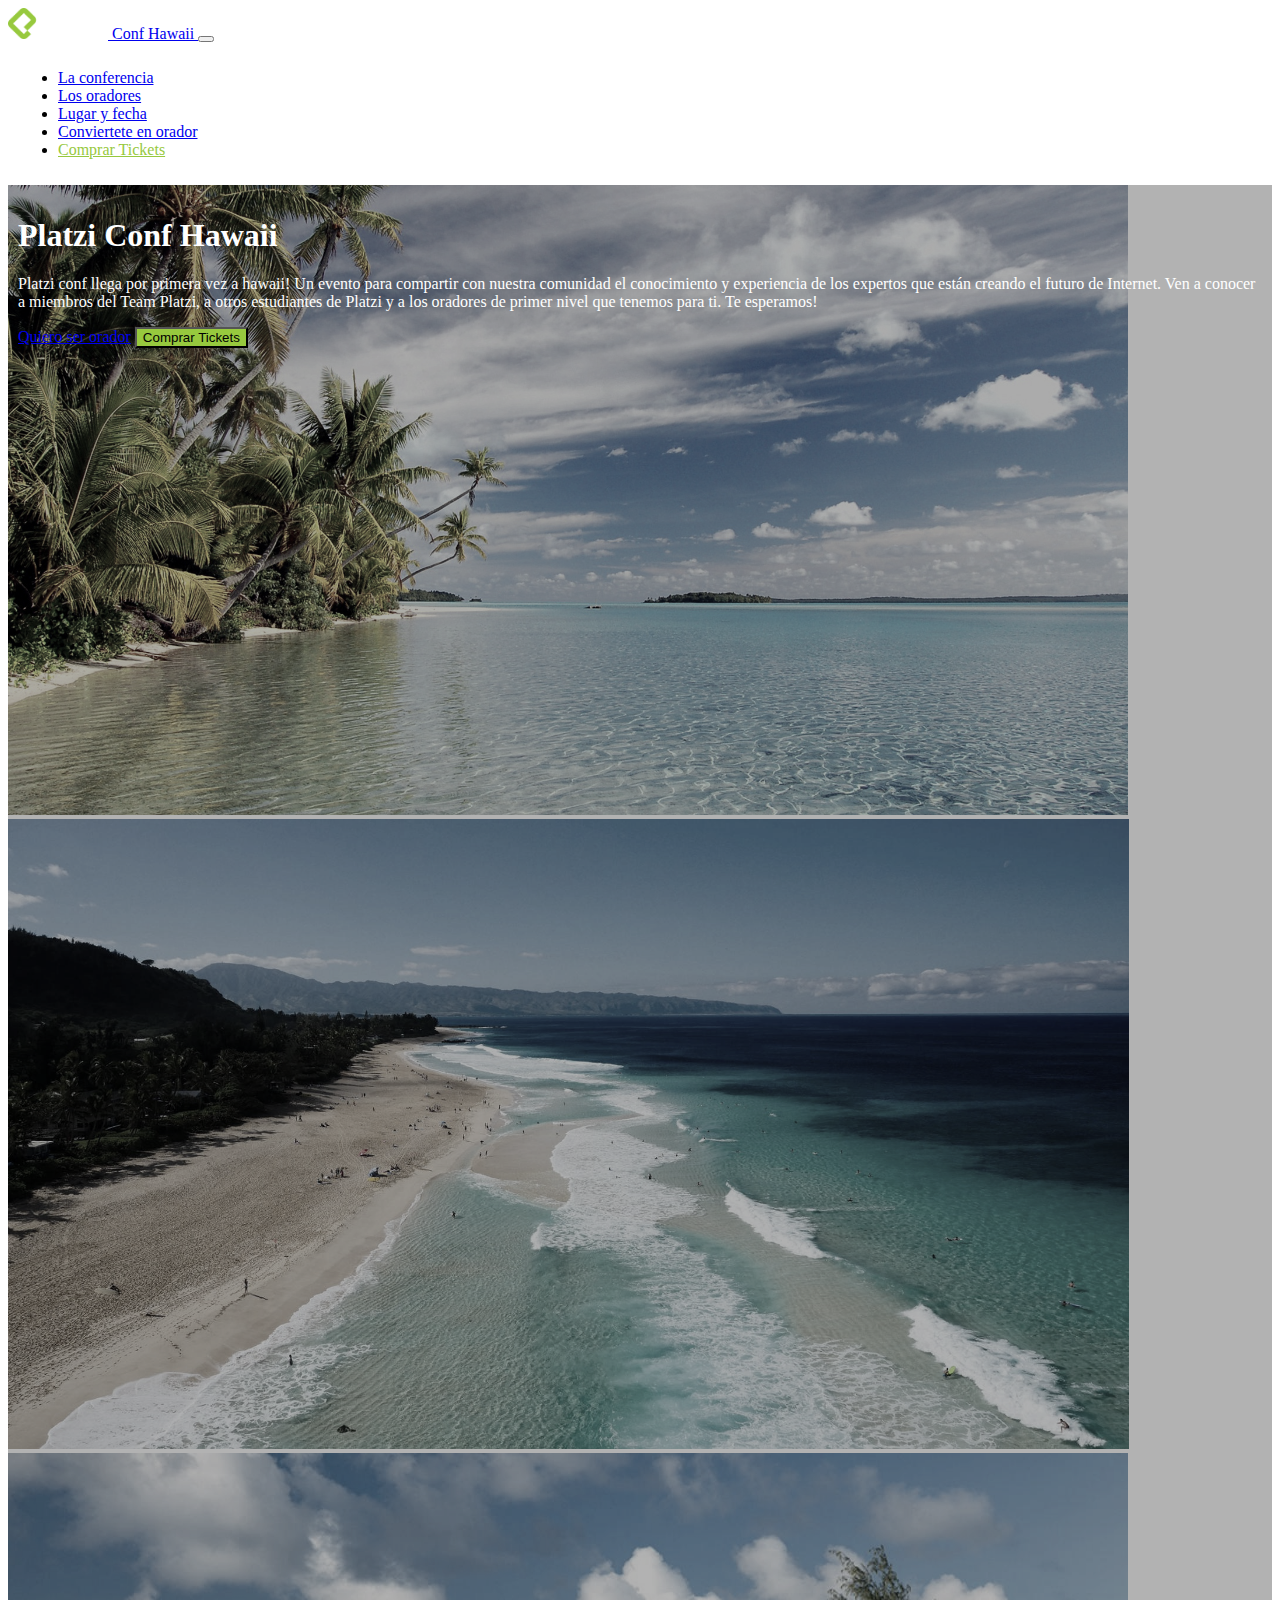
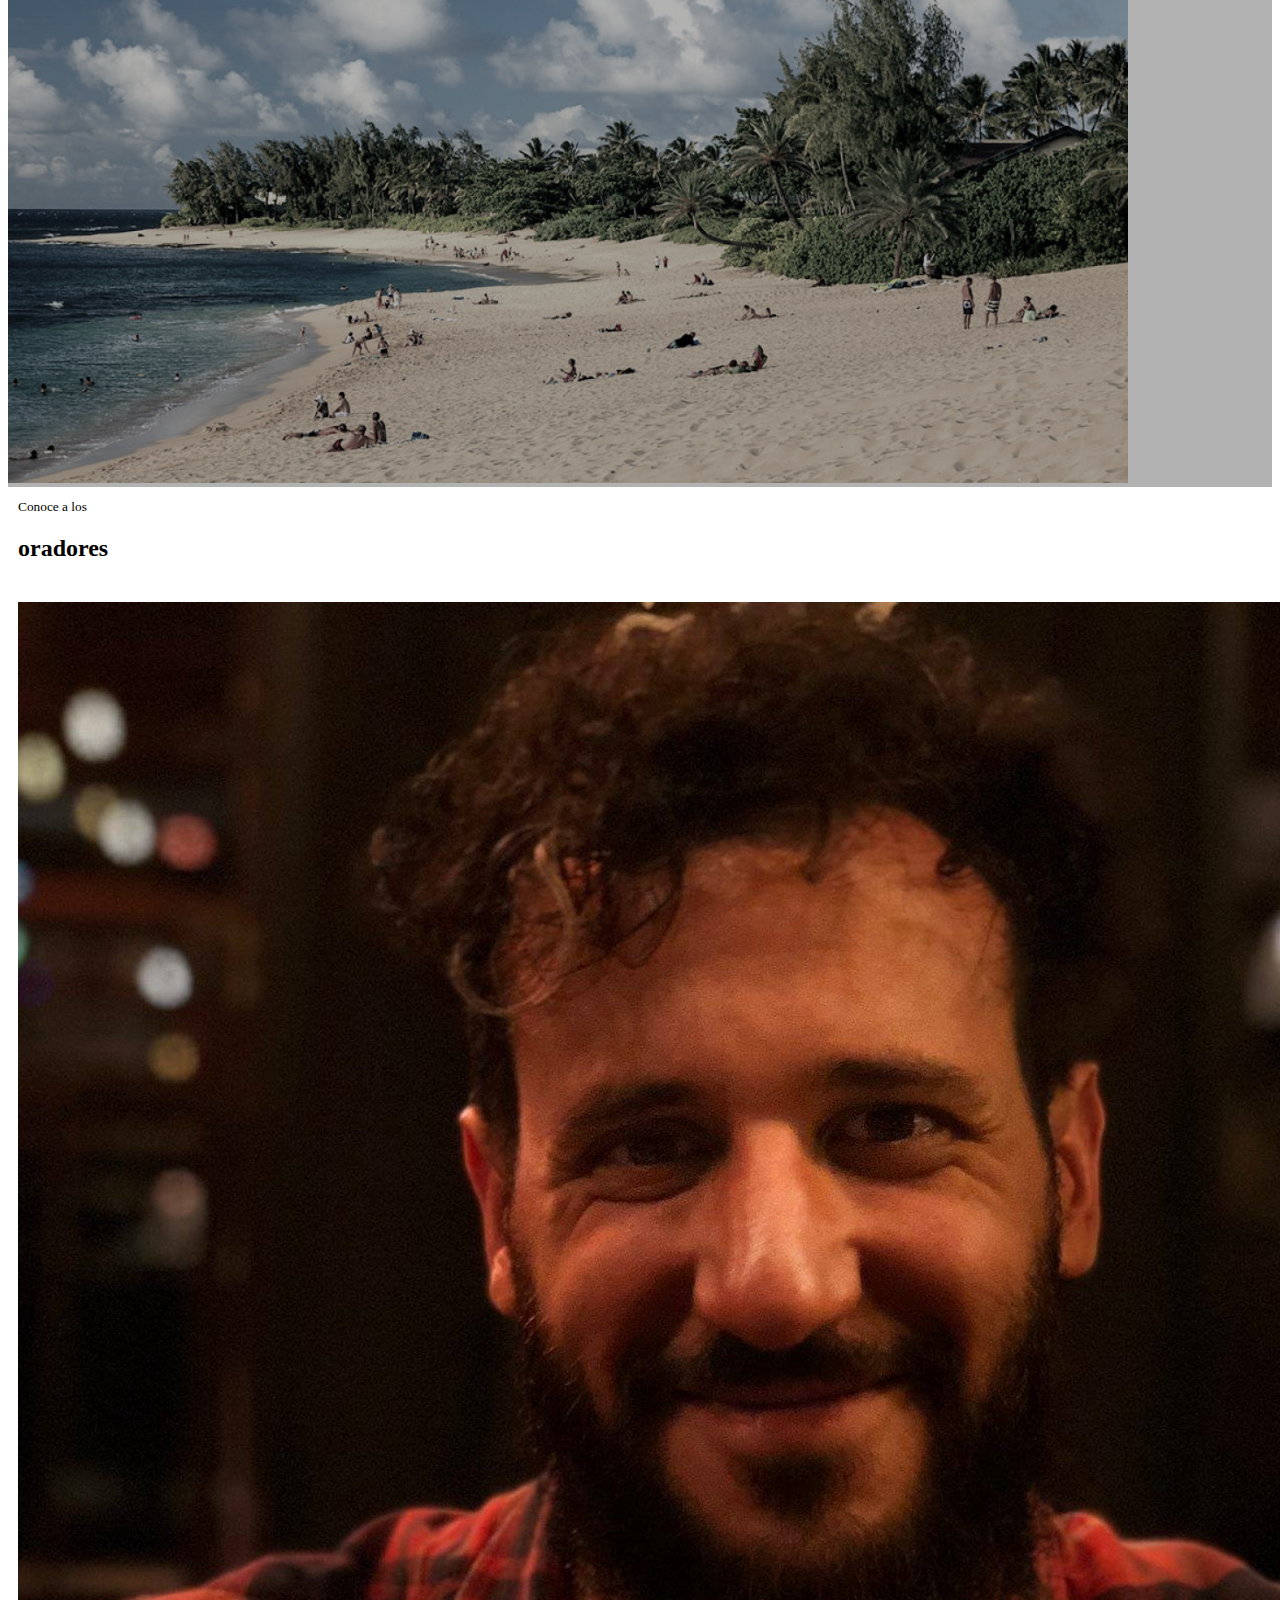
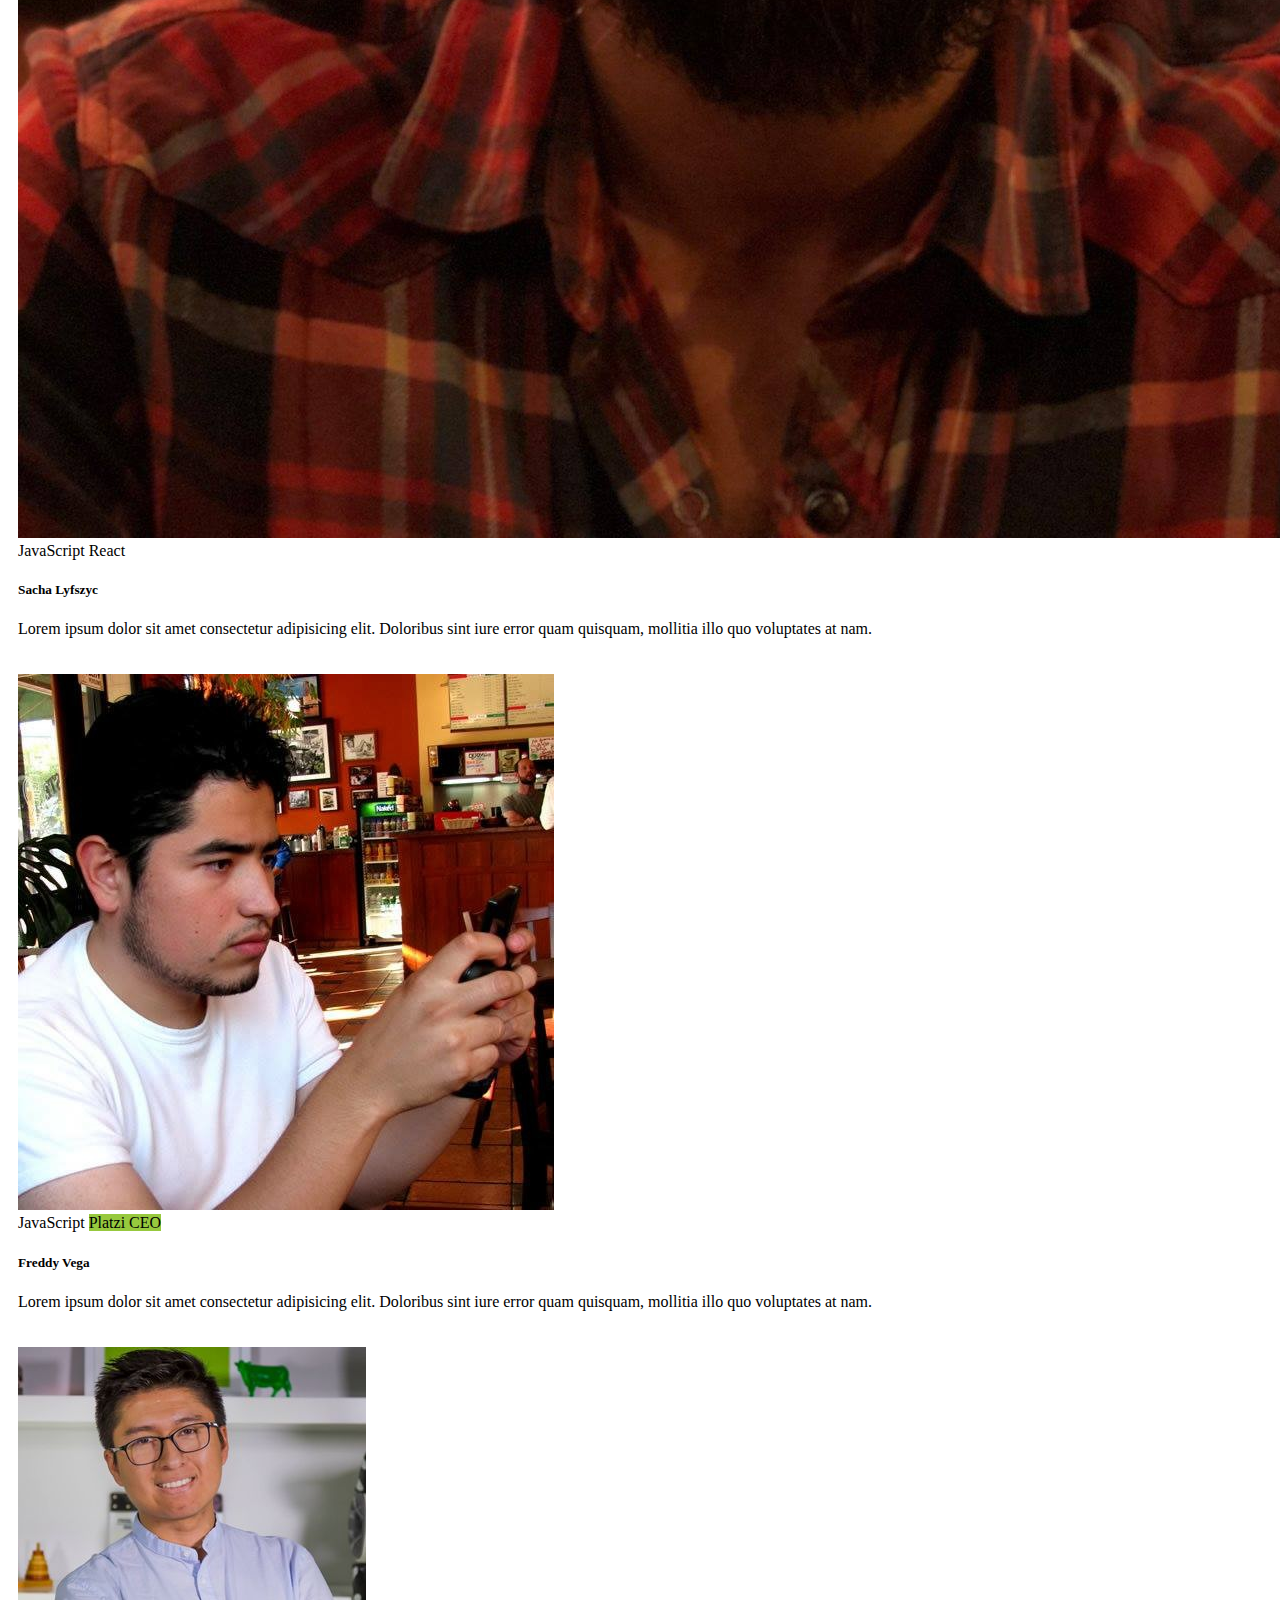
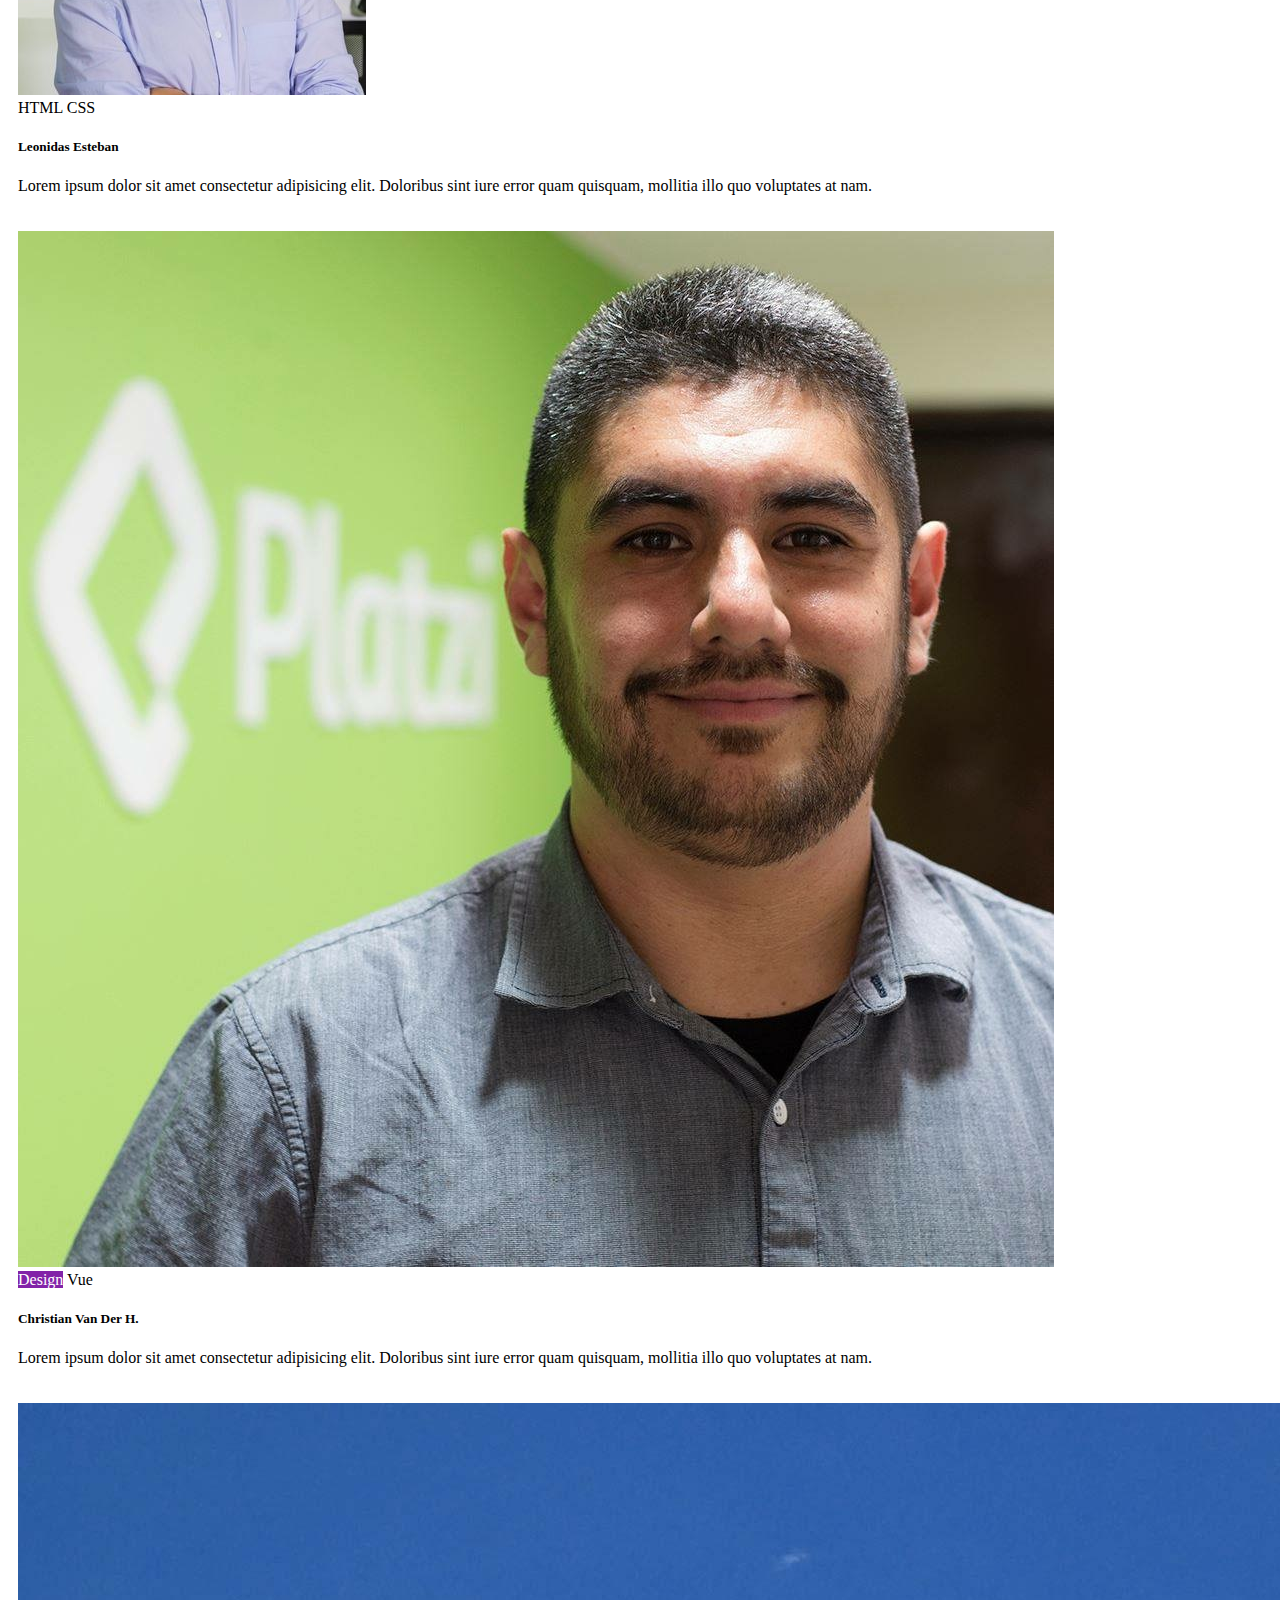
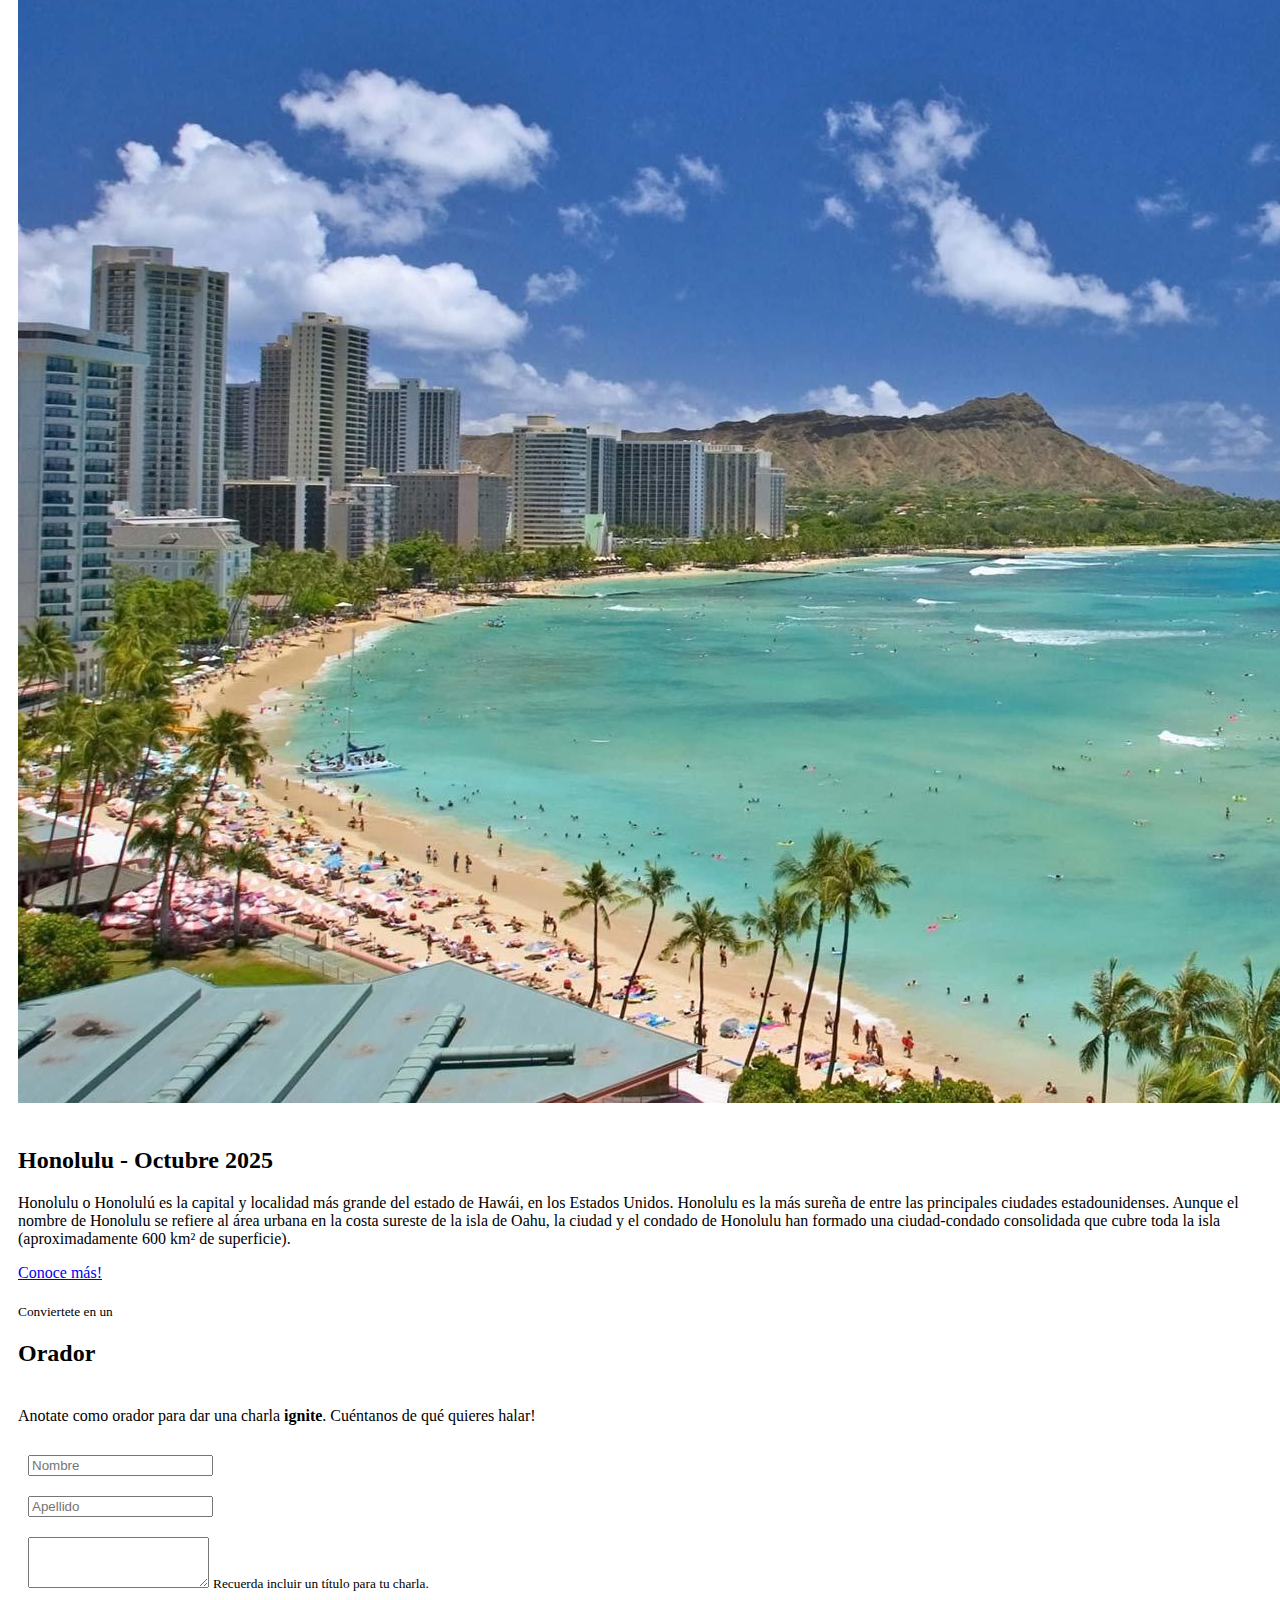
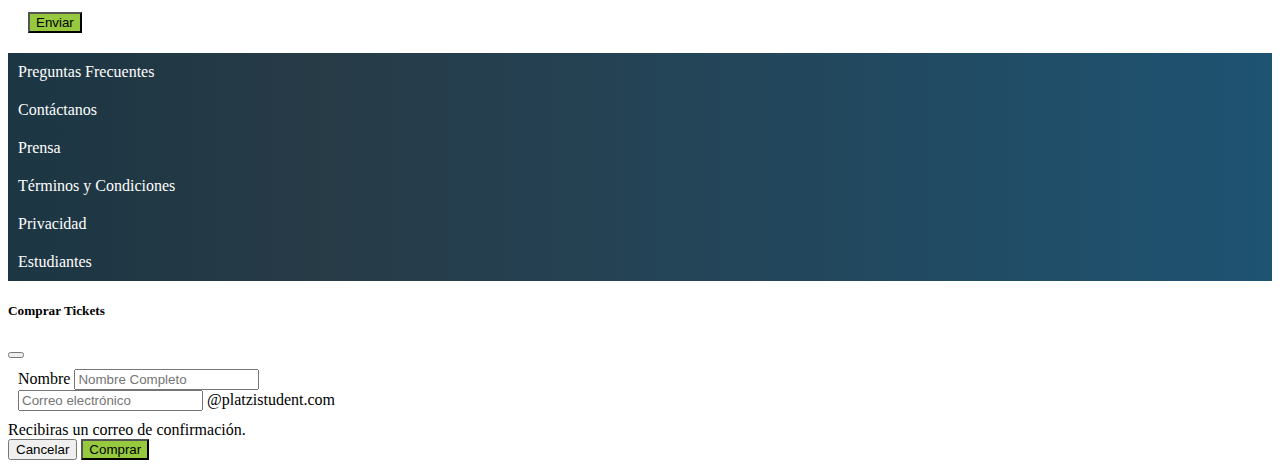
<file: index.html>
<!DOCTYPE html>
<html lang="es">
  <head>
    <!-- Required meta tags -->
    <meta charset="utf-8" />
    <meta name="viewport" content="width=device-width, initial-scale=1" />

    <!-- Bootstrap CSS -->
    <link
      href="https://cdn.jsdelivr.net/npm/bootstrap@5.0.0-beta1/dist/css/bootstrap.min.css"
      rel="stylesheet"
      integrity="sha384-giJF6kkoqNQ00vy+HMDP7azOuL0xtbfIcaT9wjKHr8RbDVddVHyTfAAsrekwKmP1"
      crossorigin="anonymous"
    />
    <link rel="stylesheet" href="index.css" />
    <title>PlatziConf Hawaii</title>
  </head>
  <body data-bs-spy="scroll" data-bs-target="#navbar" data-bs-offset="60">
    <!-- HEADER -->
    <header class="sticky-top">
      <nav id="header" class="navbar navbar-expand-lg navbar-dark bg-dark">
        <div class="container">
          <a class="navbar-brand d-flex" href="#">
            <img src="/assets/platzi-logo.png" alt="Platzi logo" class="me-4" />
            Conf Hawaii
          </a>
          <button
            class="navbar-toggler"
            type="button"
            data-bs-toggle="collapse"
            data-bs-target="#navbar"
            aria-controls="navbar"
            aria-expanded="false"
            aria-label="Toggle navigation"
          >
            <span class="navbar-toggler-icon"></span>
          </button>
          <div class="collapse navbar-collapse" id="navbar">
            <ul class="navbar-nav ms-auto mb-2 mb-lg-0">
              <li class="nav-item">
                <a class="nav-link" aria-current="page" href="#main"
                  >La conferencia</a
                >
              </li>
              <li class="nav-item">
                <a class="nav-link" href="#speakers">Los oradores</a>
              </li>
              <li class="nav-item">
                <a class="nav-link" href="#place-time">Lugar y fecha</a>
              </li>
              <li class="nav-item">
                <a class="nav-link" href="#conviertete-en-orador"
                  >Conviertete en orador</a
                >
              </li>
              <li class="nav-item">
                <a class="nav-link text-platzi" data-bs-toggle="modal" href="#" data-bs-target="#modalCompra">Comprar Tickets</a>
              </li>
            </ul>
          </div>
        </div>
      </nav>
    </header>
    <!-- //HEADER -->

    <!-- MAIN -->
    <main id="main" class="container-fluid px-0">
      <div
        id="carousel"
        class="carousel slide carousel-fade"
        data-bs-ride="carousel"
        data-bs-pause="false"
      >
        <div class="carousel-inner">
          <div class="carousel-item active">
            <img src="/assets/hawaii.jpg" class="d-block w-100" alt="Huawaii" />
          </div>
          <div class="carousel-item">
            <img
              src="/assets/hawaii2.jpg"
              class="d-block w-100"
              alt="Huawaii"
            />
          </div>
          <div class="carousel-item">
            <img
              src="/assets/hawaii3.jpeg"
              class="d-block w-100"
              alt="Huawaii"
            />
          </div>
        </div>
        <div class="overlay carousel-item active carousel-caption">
          <div class="container h-100">
            <div class="row align-items-center h-100">
              <div class="col-md-6 offset-md-6 text-center text-md-end">
                <h1>Platzi Conf Hawaii</h1>
                <p class="d-none d-sm-block">
                  Platzi conf llega por primera vez a hawaii! Un evento para
                  compartir con nuestra comunidad el conocimiento y experiencia
                  de los expertos que están creando el futuro de Internet. Ven a
                  conocer a miembros del Team Platzi, a otros estudiantes de
                  Platzi y a los oradores de primer nivel que tenemos para ti.
                  Te esperamos!
                </p>
                <a href="#" class="btn btn-outline-light">Quiero ser orador</a>
                <button type="button" class="btn btn-platzi" data-bs-toggle="modal" data-bs-target="#modalCompra">
                  Comprar Tickets
                </button>
              </div>
            </div>
          </div>
        </div>
      </div>
    </main>
    <!-- /MAIN -->

    <!-- SPEAKERS -->
    <section id="speakers" class="mt-2 mb-4">
      <div class="container">
        <div class="row">
          <div class="col text-center text-uppercase">
            <small>Conoce a los</small>
            <h2>oradores</h2>
          </div>
        </div>
        <div class="row">
          <div class="col-8 col-md-6 col-lg-4 offset-2 offset-md-0">
            <div class="card">
              <img
                src="/assets/speakers/sacha.jpg"
                class="card-img-top"
                alt="..."
              />
              <div class="card-body">
                <div class="badges mb-2">
                  <span class="badge bg-warning text-dark">JavaScript</span>
                  <span class="badge bg-info">React</span>
                </div>
                <h5 class="card-title">Sacha Lyfszyc</h5>
                <p class="card-text">
                  Lorem ipsum dolor sit amet consectetur adipisicing elit.
                  Doloribus sint iure error quam quisquam, mollitia illo quo
                  voluptates at nam.
                </p>
                <!-- <a href="#" class="btn btn-primary">Go somewhere</a> -->
              </div>
            </div>
          </div>
          <div class="col-8 col-md-6 col-lg-4 offset-2 offset-md-0">
            <div class="card">
              <img
                src="/assets/speakers/freddy.jpeg"
                class="card-img-top"
                alt="..."
              />
              <div class="card-body">
                <div class="badges mb-2">
                  <span class="badge bg-warning text-dark">JavaScript</span>
                  <span class="badge btn-platzi">Platzi CEO</span>
                </div>
                <h5 class="card-title">Freddy Vega</h5>
                <p class="card-text">
                  Lorem ipsum dolor sit amet consectetur adipisicing elit.
                  Doloribus sint iure error quam quisquam, mollitia illo quo
                  voluptates at nam.
                </p>
                <!-- <a href="#" class="btn btn-primary">Go somewhere</a> -->
              </div>
            </div>
          </div>
          <div class="col-8 col-md-6 col-lg-4 offset-2 offset-md-0">
            <div class="card">
              <img
                src="/assets/speakers/leonidas2.jpeg"
                class="card-img-top"
                alt="..."
              />
              <div class="card-body">
                <div class="badges mb-2">
                  <span class="badge bg-secondary">HTML</span>
                  <span class="badge bg-primary">CSS</span>
                </div>
                <h5 class="card-title">Leonidas Esteban</h5>
                <p class="card-text">
                  Lorem ipsum dolor sit amet consectetur adipisicing elit.
                  Doloribus sint iure error quam quisquam, mollitia illo quo
                  voluptates at nam.
                </p>
                <!-- <a href="#" class="btn btn-primary">Go somewhere</a> -->
              </div>
            </div>
          </div>
          <div class="col-8 col-md-6 col-lg-4 offset-2 offset-md-0">
            <div class="card">
              <img
                src="/assets/speakers/cvander.jpeg"
                class="card-img-top"
                alt="..."
              />
              <div class="card-body">
                <div class="badges mb-2">
                  <span class="badge bg-design text-dark">Design</span>
                  <span class="badge bg-success">Vue</span>
                </div>
                <h5 class="card-title">Christian Van Der H.</h5>
                <p class="card-text">
                  Lorem ipsum dolor sit amet consectetur adipisicing elit.
                  Doloribus sint iure error quam quisquam, mollitia illo quo
                  voluptates at nam.
                </p>
                <!-- <a href="#" class="btn btn-primary">Go somewhere</a> -->
              </div>
            </div>
          </div>
        </div>
      </div>
    </section>
    <!-- /SPEAKERS -->

    <!-- LUGAR Y FECHA -->
    <section id="place-time">
      <div class="container-fluid bg-dark text-white">
        <div class="row">
          <div class="col-12 col-lg-6 p-0">
            <img class="mw-100" src="/assets/honolulu.jpg" alt="Honolulu" />
          </div>
          <div class="col-12 col-lg-6 p-4">
            <h2>Honolulu - Octubre 2025</h2>
            <p>
              Honolulu o Honolulú​ es la capital y localidad más grande del
              estado de Hawái, en los Estados Unidos. Honolulu es la más sureña
              de entre las principales ciudades estadounidenses. Aunque el
              nombre de Honolulu se refiere al área urbana en la costa sureste
              de la isla de Oahu, la ciudad y el condado de Honolulu han formado
              una ciudad-condado consolidada que cubre toda la isla
              (aproximadamente 600 km² de superficie).
            </p>
            <a
              href="https://es.wikipedia.org/wiki/Honolulu"
              class="btn btn-outline-light"
              target="_blank"
              >Conoce más!</a
            >
          </div>
        </div>
      </div>
    </section>
    <!-- /LUGAR Y FECHA -->

    <!-- Conviertete en orador -->
    <section id="conviertete-en-orador" class="p-2">
      <div class="container">
        <div class="row">
          <div class="col text-center text-uppercase py-0">
            <small>Conviertete en un</small>
            <h2>Orador</h2>
          </div>
        </div>
        <div class="row">
          <div class="col text-center">
            Anotate como orador para dar una charla
            <b
              data-bs-toggle="tooltip"
              data-bs-placement="top"
              title="Charlas de 5 minutos"
              >ignite</b
            >. Cuéntanos de qué quieres halar!
          </div>
        </div>
        <div class="row">
          <div
            class="col-10 offset-1 col-sm-12 offset-sm-0 col-lg-8 offset-lg-2 py-0"
          >
            <form action="">
              <div class="row">
                <div class="col-12 col-sm-6 pb-0">
                  <input
                    type="text"
                    class="form-control"
                    placeholder="Nombre"
                  />
                </div>
                <div class="col pb-0">
                  <input
                    type="text"
                    class="form-control"
                    placeholder="Apellido"
                  />
                </div>
              </div>
              <div class="row">
                <div class="col pb-0">
                  <!-- <label for="exampleFormControlTextarea1" class="form-label"
                    >Example textarea</label> -->
                  <textarea
                    placeholder="Sobre qué quieres hablar?"
                    class="form-control"
                    id="exampleFormControlTextarea1"
                    rows="3"
                  >
                  </textarea>
                  <small class="form-text mb-0">
                    Recuerda incluir un título para tu charla.
                  </small>
                </div>
              </div>
              <div class="row mt-0">
                <div class="col d-grid">
                  <button
                    type="button"
                    class="btn btn-platzi text-white btn-primary"
                  >
                    Enviar
                  </button>
                </div>
              </div>
            </form>
          </div>
        </div>
      </div>
    </section>
    <!-- /Conviertete en orador -->

    <!-- FOOTER -->
    <footer id="footer" class="py-4">
      <div class="container">
        <div class="row text-center">
          <div class="col-12 col-md">
            <a href="#">Preguntas Frecuentes</a>
          </div>
          <div class="col-12 col-md align-self-center">
            <a href="#">Contáctanos</a>
          </div>
          <div class="col-12 col-md align-self-center">
            <a href="#">Prensa</a>
          </div>
          <div class="col-12 col-md">
            <a href="#">Términos y Condiciones</a>
          </div>
          <div class="col-12 col-md align-self-center">
            <a href="#">Privacidad</a>
          </div>
          <div class="col-12 col-md align-self-center">
            <a href="#">Estudiantes</a>
          </div>
        </div>
      </div>
    </footer>
    <!-- /FOOTER -->

    <!-- MODAL -->
    <div class="modal fade" id="modalCompra" tabindex="-1" aria-labelledby="exampleModalLabel"
      aria-hidden="true">
      <div class="modal-dialog modal-dialog-centered">
        <div class="modal-content">
          <div class="modal-header">
            <h5 class="modal-title" id="exampleModalLabel">Comprar Tickets</h5>
            <button
              type="button"
              class="btn-close"
              data-bs-dismiss="modal"
              aria-label="Close"
            ></button>
          </div>
          <div class="modal-body">
            <form action="">
              <div class="row">
                <div class="col">
                  <div class="input-group mb-3">
                    <span class="input-group-text" id="basic-addon1">Nombre</span>
                    <input type="text" class="form-control" placeholder="Nombre Completo" aria-label="Username" aria-describedby="basic-addon1">
                  </div>
                  <div class="input-group mb-3">
                    <input type="text" class="form-control" placeholder="Correo electrónico" aria-label="Recipient's username" aria-describedby="basic-addon2">
                    <span class="input-group-text" id="basic-addon2">@platzistudent.com</span>
                  </div>
                </div>
              </div>
            </form>
            <div class="alert alert-warning" role="alert">
              Recibiras un correo de confirmación.
            </div>
          </div>
          <div class="modal-footer">
            <button
              type="button"
              class="btn btn-secondary"
              data-bs-dismiss="modal"
            >
              Cancelar
            </button>
            <button type="button" class="btn btn-platzi">Comprar</button>
          </div>
        </div>
      </div>
    </div>
    <!-- /MODAL -->

    <!-- Optional JavaScript; choose one of the two! -->

    <!-- Option 1: Bootstrap Bundle with Popper -->
    <script
      src="https://cdn.jsdelivr.net/npm/bootstrap@5.0.0-beta1/dist/js/bootstrap.bundle.min.js"
      integrity="sha384-ygbV9kiqUc6oa4msXn9868pTtWMgiQaeYH7/t7LECLbyPA2x65Kgf80OJFdroafW"
      crossorigin="anonymous"
    ></script>
    <script src="index.js"></script>
    <!-- Option 2: Separate Popper and Bootstrap JS -->
    <!-- <script src="https://cdn.jsdelivr.net/npm/@popperjs/core@2.5.4/dist/umd/popper.min.js" integrity="sha384-q2kxQ16AaE6UbzuKqyBE9/u/KzioAlnx2maXQHiDX9d4/zp8Ok3f+M7DPm+Ib6IU" crossorigin="anonymous"></script> -->
    <!-- <script src="https://cdn.jsdelivr.net/npm/bootstrap@5.0.0-beta1/dist/js/bootstrap.min.js" integrity="sha384-pQQkAEnwaBkjpqZ8RU1fF1AKtTcHJwFl3pblpTlHXybJjHpMYo79HY3hIi4NKxyj" crossorigin="anonymous"></script> -->
  </body>
</html>
</file>
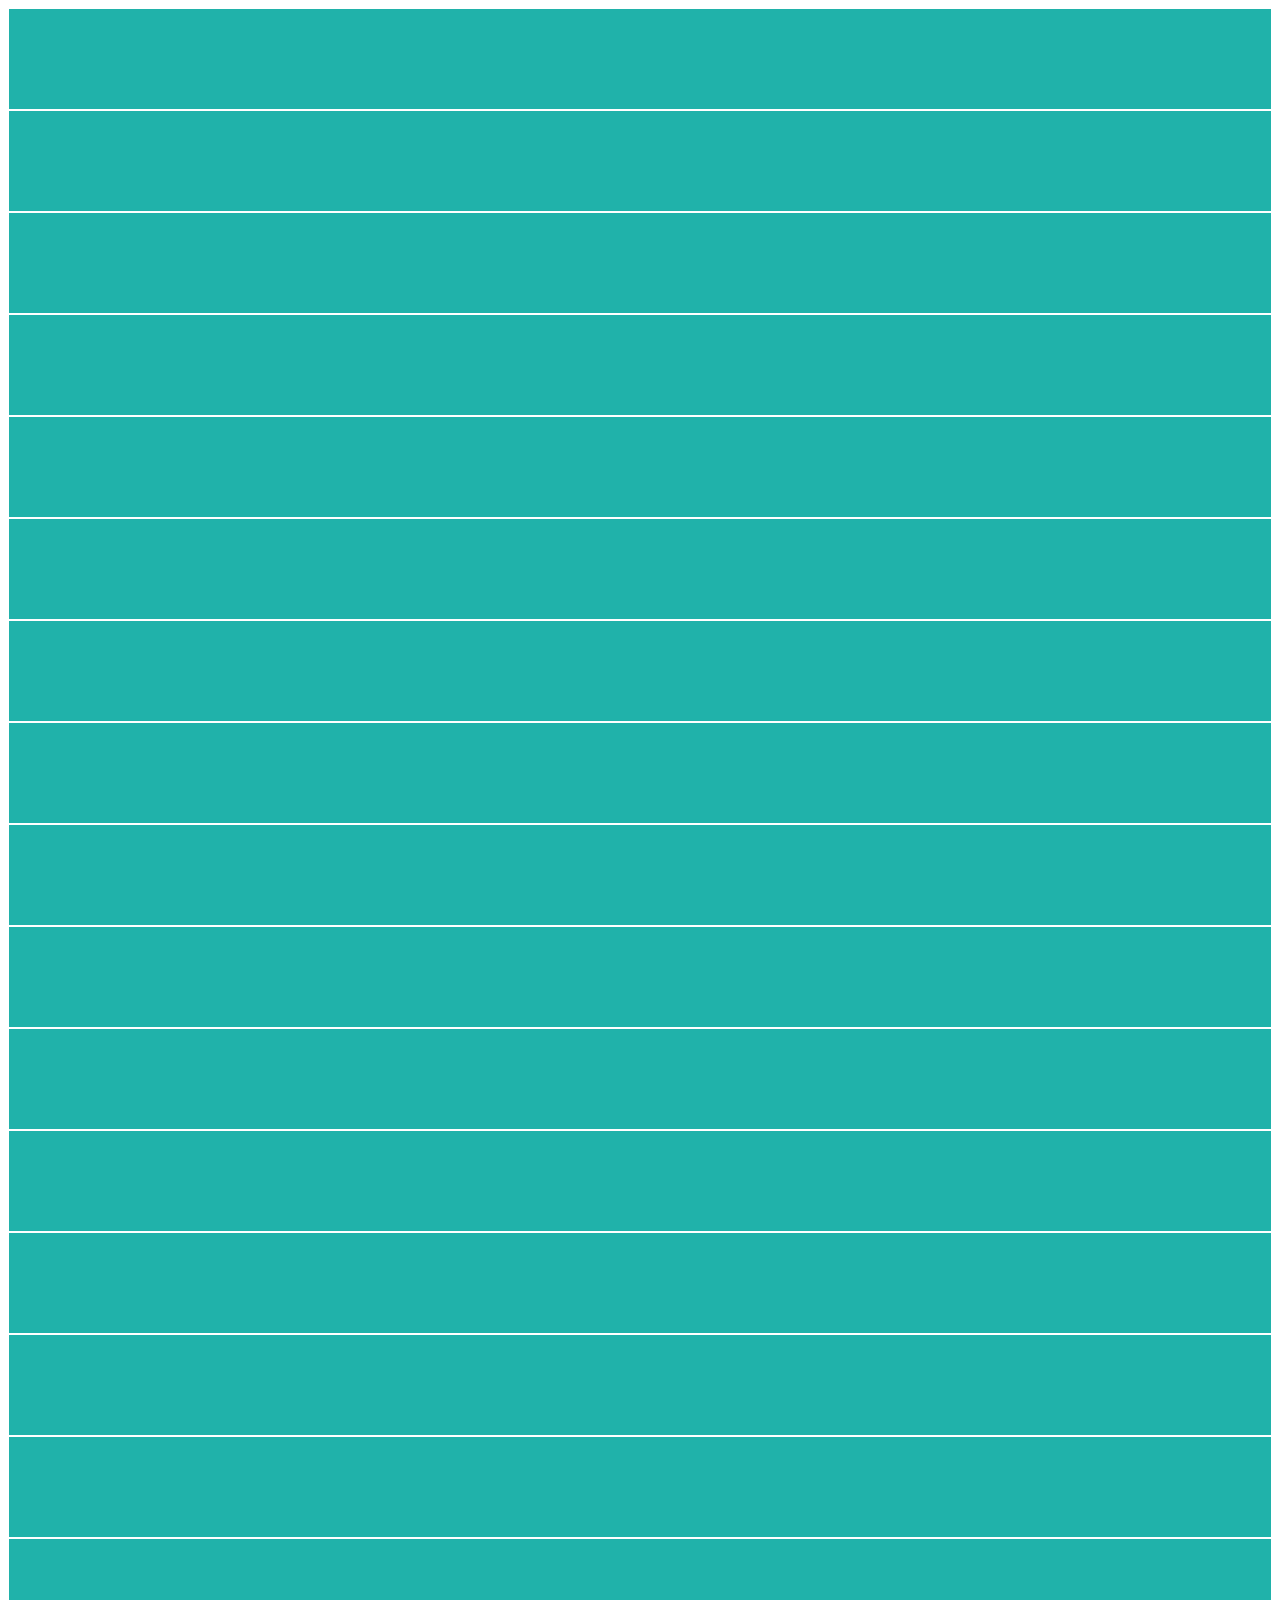
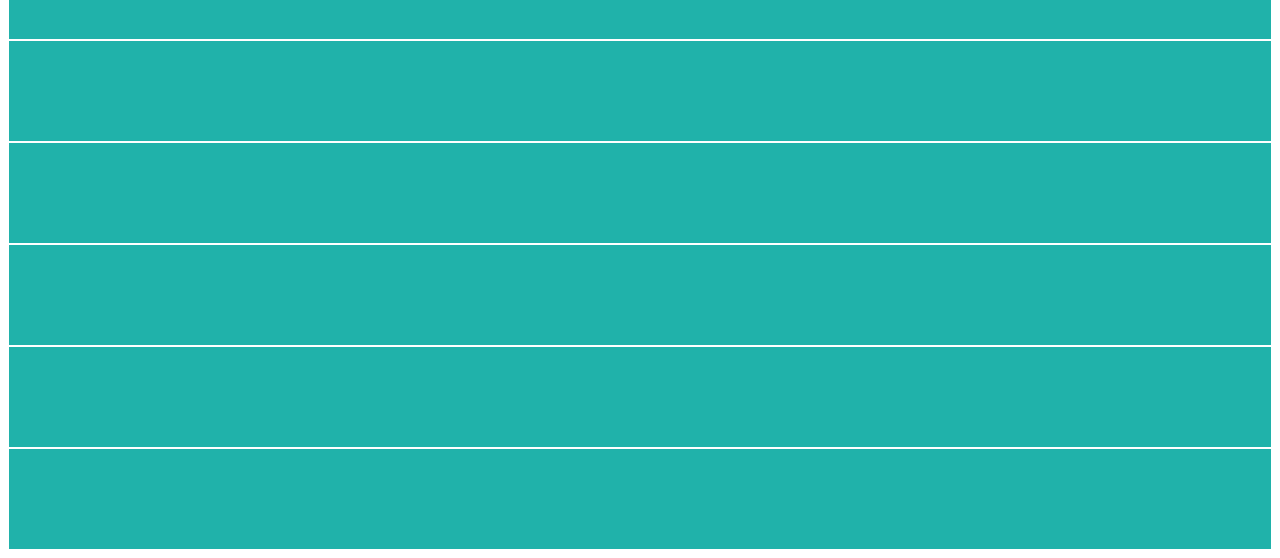
<file: Desafios/desafio1.html>
<!doctype html>
<html lang="en">
  <head>
    <!-- Required meta tags -->
    <meta charset="utf-8">
    <meta name="viewport" content="width=device-width, initial-scale=1">

    <!-- Bootstrap CSS -->
    <link href="https://cdn.jsdelivr.net/npm/bootstrap@5.0.0-beta1/dist/css/bootstrap.min.css" rel="stylesheet" integrity="sha384-giJF6kkoqNQ00vy+HMDP7azOuL0xtbfIcaT9wjKHr8RbDVddVHyTfAAsrekwKmP1" crossorigin="anonymous">
    <style>
      .col {
        height: 100px;
        background: lightseagreen;
        border: 1px solid white;
      }
    </style>
    <title>Hello, world!</title>
  </head>
  <body>
    <div class="container">
      <div class="row">
        <div class="col">
        </div>
        <div class="col">
        </div>
        <div class="col">
        </div>
      </div>
      <div class="row">
        <div class="col">
        </div>
        <div class="col">
        </div>
        <div class="col">
        </div>
        <div class="col">
        </div>
        <div class="col">
        </div>
        <div class="col">
        </div>
        <div class="col">
        </div>
        <div class="col">
        </div>
        <div class="col">
        </div>
        <div class="col">
        </div>
      </div>
      <div class="row">
        <div class="col">
        </div>
        <div class="col">
        </div>
      </div>
      <div class="row">
        <div class="col">
        </div>
        <div class="col">
        </div>
        <div class="col">
        </div>
        <div class="col">
        </div>
        <div class="col">
        </div>
      </div>
      <div class="row">
        <div class="col">
        </div>
      </div>
      <!-- Content here -->
    </div>
    <!-- Optional JavaScript; choose one of the two! -->

    <!-- Option 1: Bootstrap Bundle with Popper -->
    <script src="https://cdn.jsdelivr.net/npm/bootstrap@5.0.0-beta1/dist/js/bootstrap.bundle.min.js" integrity="sha384-ygbV9kiqUc6oa4msXn9868pTtWMgiQaeYH7/t7LECLbyPA2x65Kgf80OJFdroafW" crossorigin="anonymous"></script>

    <!-- Option 2: Separate Popper and Bootstrap JS -->
    <!--
    <script src="https://cdn.jsdelivr.net/npm/@popperjs/core@2.5.4/dist/umd/popper.min.js" integrity="sha384-q2kxQ16AaE6UbzuKqyBE9/u/KzioAlnx2maXQHiDX9d4/zp8Ok3f+M7DPm+Ib6IU" crossorigin="anonymous"></script>
    <script src="https://cdn.jsdelivr.net/npm/bootstrap@5.0.0-beta1/dist/js/bootstrap.min.js" integrity="sha384-pQQkAEnwaBkjpqZ8RU1fF1AKtTcHJwFl3pblpTlHXybJjHpMYo79HY3hIi4NKxyj" crossorigin="anonymous"></script>
    -->
  </body>
</html>
</file>
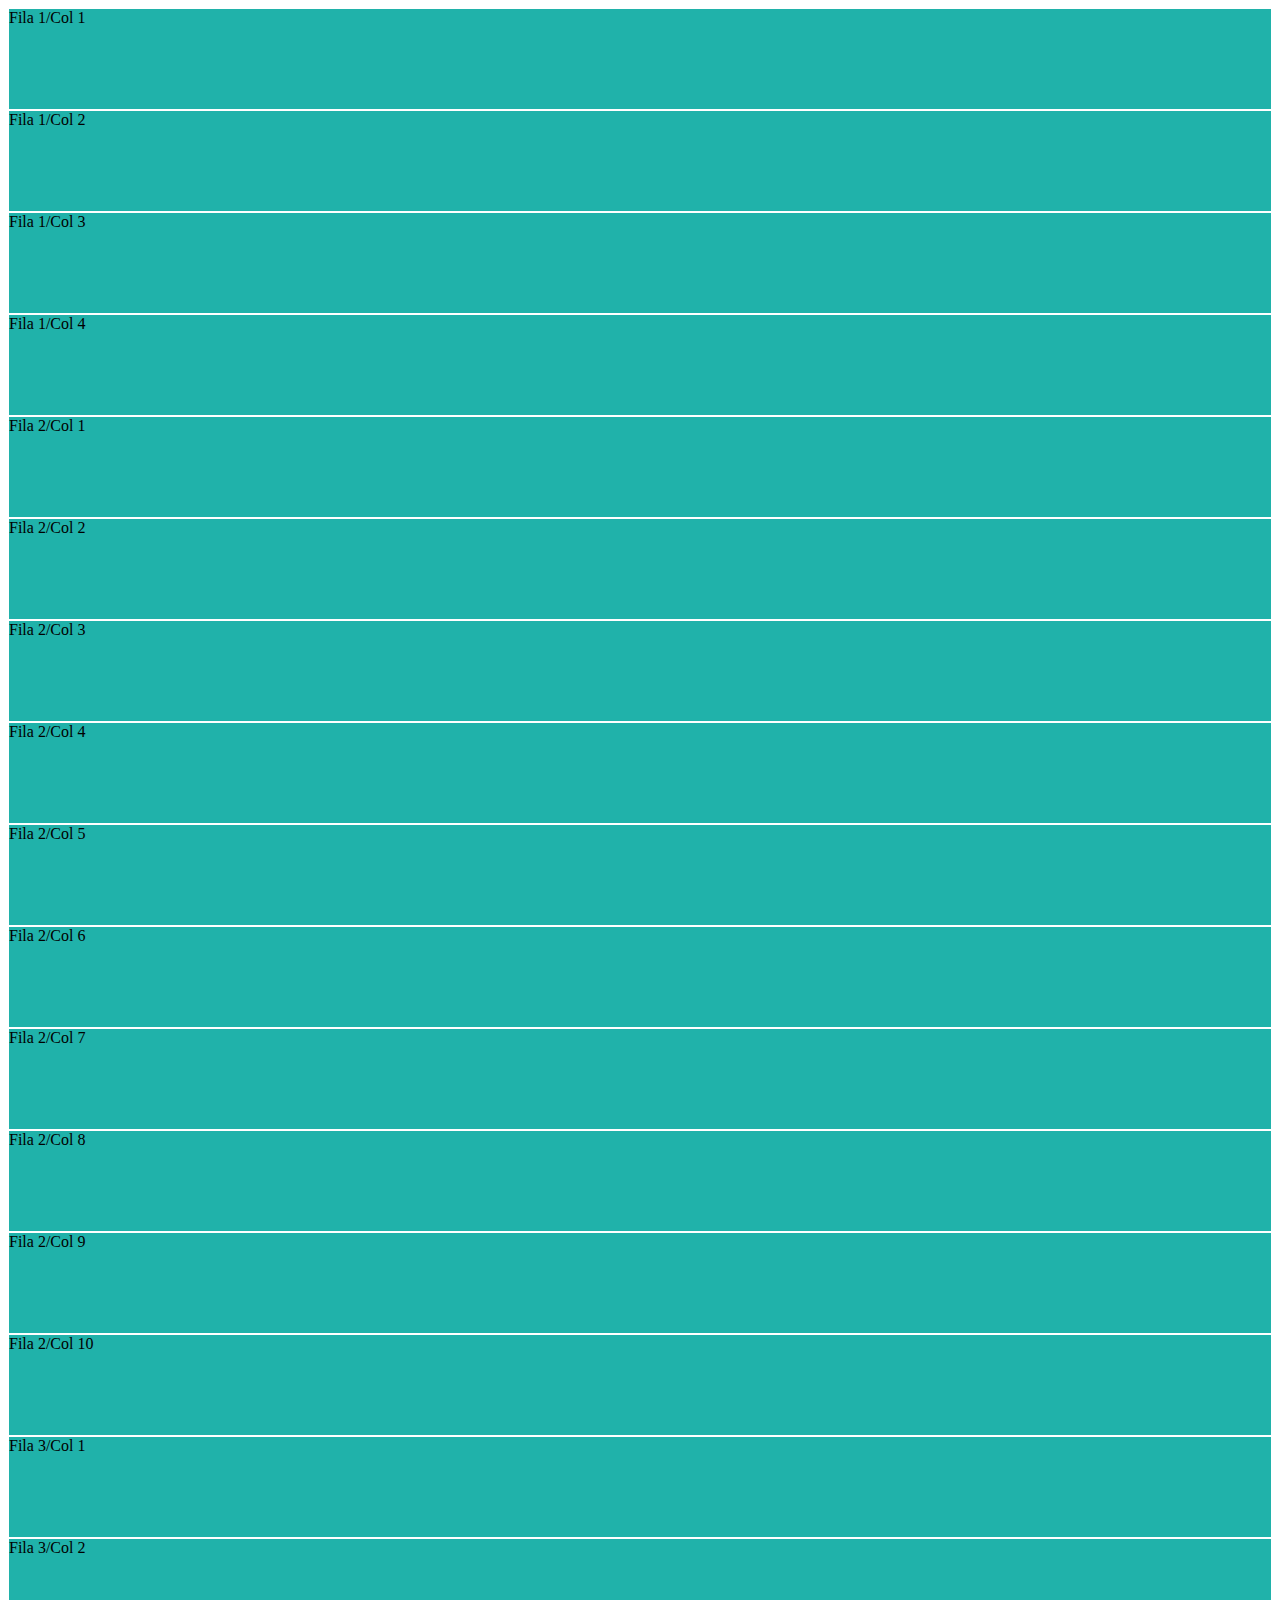
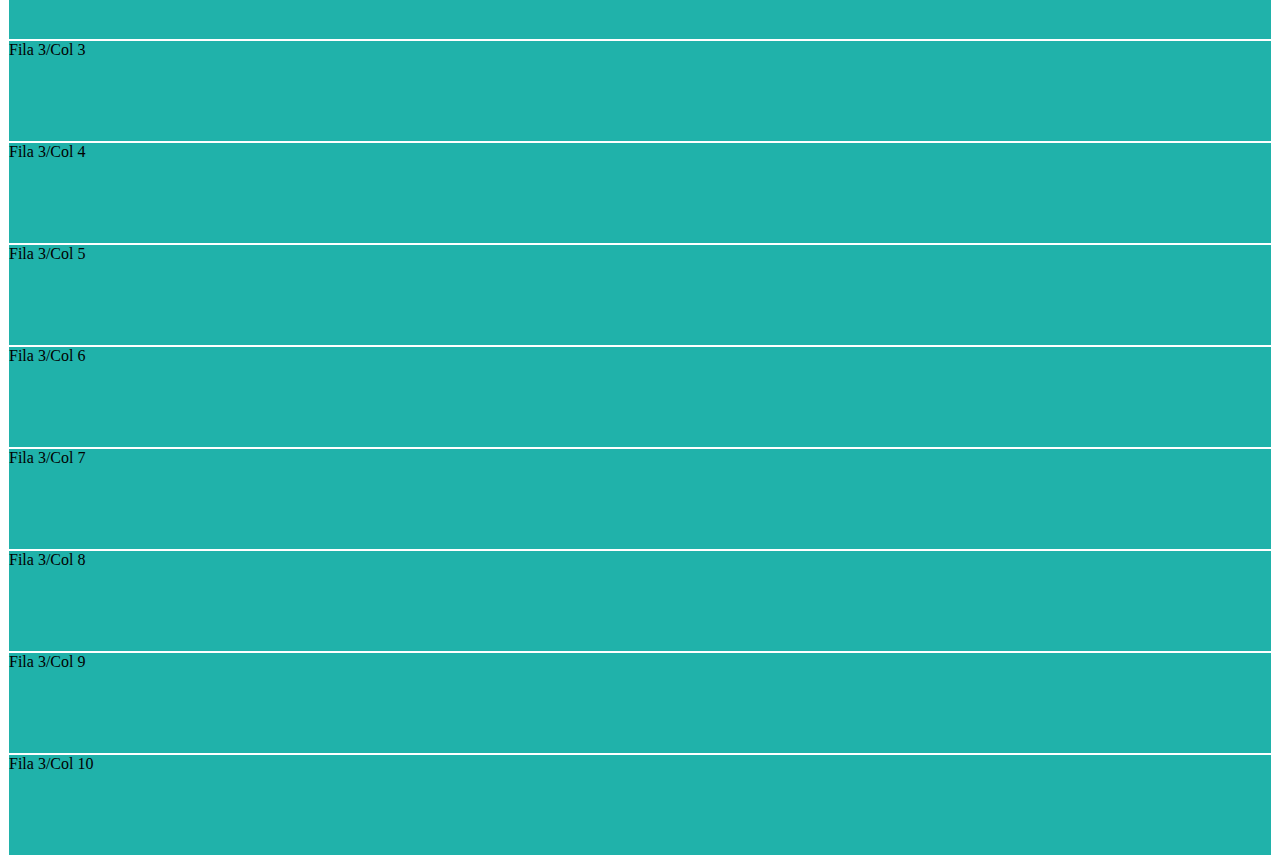
<file: Desafios/desafio2.html>
<!DOCTYPE html>
<html lang="en">
  <head>
    <!-- Required meta tags -->
    <meta charset="utf-8" />
    <meta name="viewport" content="width=device-width, initial-scale=1" />

    <!-- Bootstrap CSS -->
    <link
      href="https://cdn.jsdelivr.net/npm/bootstrap@5.0.0-beta1/dist/css/bootstrap.min.css"
      rel="stylesheet"
      integrity="sha384-giJF6kkoqNQ00vy+HMDP7azOuL0xtbfIcaT9wjKHr8RbDVddVHyTfAAsrekwKmP1"
      crossorigin="anonymous"
    />
    <style>
      div[class^="col"] {
        height: 100px;
        background: lightseagreen;
        border: 1px solid white;
      }
    </style>
    <title>Hello, world!</title>
  </head>
  <body>
    <div class="container mt-3">
      <div class="row">
        <div class="col-md-3 col-6">Fila 1/Col 1</div>
        <div class="col-md-3 col-6">Fila 1/Col 2</div>
        <div class="col-md-3 col-6">Fila 1/Col 3</div>
        <div class="col-md-3 col-6">Fila 1/Col 4</div>
      </div>
      <div class="row">
        <div class="col-md-6 col-xl">Fila 2/Col 1</div>
        <div class="col-md-6 col-xl">Fila 2/Col 2</div>
        <div class="col-md-6 col-xl">Fila 2/Col 3</div>
        <div class="col-md-6 col-xl">Fila 2/Col 4</div>
        <div class="col-md-6 col-xl">Fila 2/Col 5</div>
        <div class="col-md-6 col-xl">Fila 2/Col 6</div>
        <div class="col-md-6 col-xl">Fila 2/Col 7</div>
        <div class="col-md-6 col-xl">Fila 2/Col 8</div>
        <div class="col-md-6 col-xl">Fila 2/Col 9</div>
        <div class="col-md-6 col-xl">Fila 2/Col 10</div>
      </div>
      <!-- Segunda Forma -->
      <div class="row">
        <div class="col-12 col-md-6 col-xl">Fila 3/Col 1</div>
        <div class="col-12 col-md-6 col-xl">Fila 3/Col 2</div>
        <div class="col-12 col-md-6 col-xl">Fila 3/Col 3</div>
        <div class="col-12 col-md-6 col-xl">Fila 3/Col 4</div>
        <div class="col-12 col-md-6 col-xl">Fila 3/Col 5</div>
        <div class="col-12 col-md-6 col-xl">Fila 3/Col 6</div>
        <div class="col-12 col-md-6 col-xl">Fila 3/Col 7</div>
        <div class="col-12 col-md-6 col-xl">Fila 3/Col 8</div>
        <div class="col-12 col-md-6 col-xl">Fila 3/Col 9</div>
        <div class="col-12 col-md-6 col-xl">Fila 3/Col 10</div>
      </div>
      <!-- Content here -->
    </div>
    <!-- Optional JavaScript; choose one of the two! -->

    <!-- Option 1: Bootstrap Bundle with Popper -->
    <script
      src="https://cdn.jsdelivr.net/npm/bootstrap@5.0.0-beta1/dist/js/bootstrap.bundle.min.js"
      integrity="sha384-ygbV9kiqUc6oa4msXn9868pTtWMgiQaeYH7/t7LECLbyPA2x65Kgf80OJFdroafW"
      crossorigin="anonymous"
    ></script>

    <!-- Option 2: Separate Popper and Bootstrap JS -->
    <!--
    <script src="https://cdn.jsdelivr.net/npm/@popperjs/core@2.5.4/dist/umd/popper.min.js" integrity="sha384-q2kxQ16AaE6UbzuKqyBE9/u/KzioAlnx2maXQHiDX9d4/zp8Ok3f+M7DPm+Ib6IU" crossorigin="anonymous"></script>
    <script src="https://cdn.jsdelivr.net/npm/bootstrap@5.0.0-beta1/dist/js/bootstrap.min.js" integrity="sha384-pQQkAEnwaBkjpqZ8RU1fF1AKtTcHJwFl3pblpTlHXybJjHpMYo79HY3hIi4NKxyj" crossorigin="anonymous"></script>
    -->
  </body>
</html>
</file>
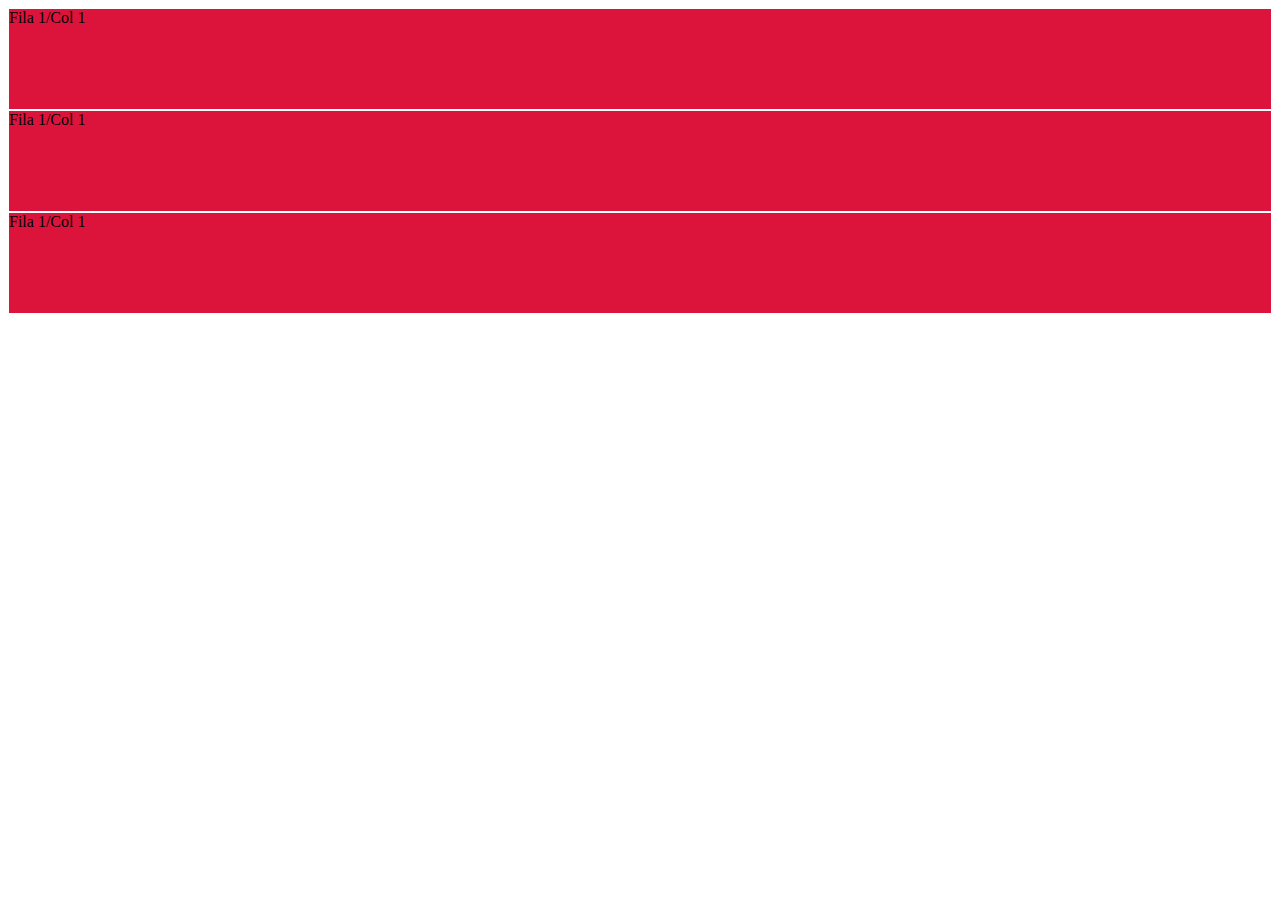
<file: Desafios/desafio3.html>
<!DOCTYPE html>
<html lang="en">
  <head>
    <!-- Required meta tags -->
    <meta charset="utf-8" />
    <meta name="viewport" content="width=device-width, initial-scale=1" />

    <!-- Bootstrap CSS -->
    <link
      href="https://cdn.jsdelivr.net/npm/bootstrap@5.0.0-beta1/dist/css/bootstrap.min.css"
      rel="stylesheet"
      integrity="sha384-giJF6kkoqNQ00vy+HMDP7azOuL0xtbfIcaT9wjKHr8RbDVddVHyTfAAsrekwKmP1"
      crossorigin="anonymous"
    />
    <style>
      div[class^="col"] {
        height: 100px;
        background-color:crimson;
        border: 1px solid white;
      }
    </style>
    <title>Hello, world!</title>
  </head>
  <body>
    <div class="container">
      <div class="row">
        <div class="col col-lg-6 offset-lg-6">Fila 1/Col 1</div>
      </div>
      <div class="row">
        <div class="col-8 offset-lg-2">Fila 1/Col 1</div>
      </div>
      <div class="row">
        <div class="col-3 offset-9 offset-lg-0">Fila 1/Col 1</div>
      </div>
      <!-- Content here -->
    </div>
    <!-- Optional JavaScript; choose one of the two! -->

    <!-- Option 1: Bootstrap Bundle with Popper -->
    <script
      src="https://cdn.jsdelivr.net/npm/bootstrap@5.0.0-beta1/dist/js/bootstrap.bundle.min.js"
      integrity="sha384-ygbV9kiqUc6oa4msXn9868pTtWMgiQaeYH7/t7LECLbyPA2x65Kgf80OJFdroafW"
      crossorigin="anonymous"
    ></script>

    <!-- Option 2: Separate Popper and Bootstrap JS -->
    <!--
    <script src="https://cdn.jsdelivr.net/npm/@popperjs/core@2.5.4/dist/umd/popper.min.js" integrity="sha384-q2kxQ16AaE6UbzuKqyBE9/u/KzioAlnx2maXQHiDX9d4/zp8Ok3f+M7DPm+Ib6IU" crossorigin="anonymous"></script>
    <script src="https://cdn.jsdelivr.net/npm/bootstrap@5.0.0-beta1/dist/js/bootstrap.min.js" integrity="sha384-pQQkAEnwaBkjpqZ8RU1fF1AKtTcHJwFl3pblpTlHXybJjHpMYo79HY3hIi4NKxyj" crossorigin="anonymous"></script>
    -->
  </body>
</html>
</file>
<file: index.css>
.text-platzi {
  color: #97c93e !important;
}
.bg-design {
  color: #fff !important;
  background-color: #8223a8 !important;
}
.btn-platzi {
  background-color: #97c93e !important;
}
.btn-platzi:hover {
  background-color: #82ad36 !important;
}
#header img {
  width: 100px;
}
/* #main {
  background: linear-gradient(90deg, #1c3643, #273b47 25%, #1e5372);;
} */
#main .carousel-inner img {
  /* min-height: 40vh; */
  max-height: 70vh;
  object-fit: cover;
  filter: grayscale(70%);
}

#carousel {
  position: relative;
}
#carousel .overlay {
  position: absolute;
  top: 0;
  right: 0;
  bottom: 0;
  left: 0;
  background-color: rgba(0, 0, 0, 0.3);
  color: #fff;
}
/* #place-time img {
  max-width: 100%;
} */

#footer {
  background: linear-gradient(90deg, #1c3643, #273b47 25%, #1e5372);
}
div[class^="col"] {
  padding: 10px;
}
#footer a {
  /* padding: 20px; */
  color: #fff;
  text-decoration: none;
}
#footer a:hover {
  color: rgba(255, 255, 255, 0.75);
  text-decoration: none;
}
</file>
